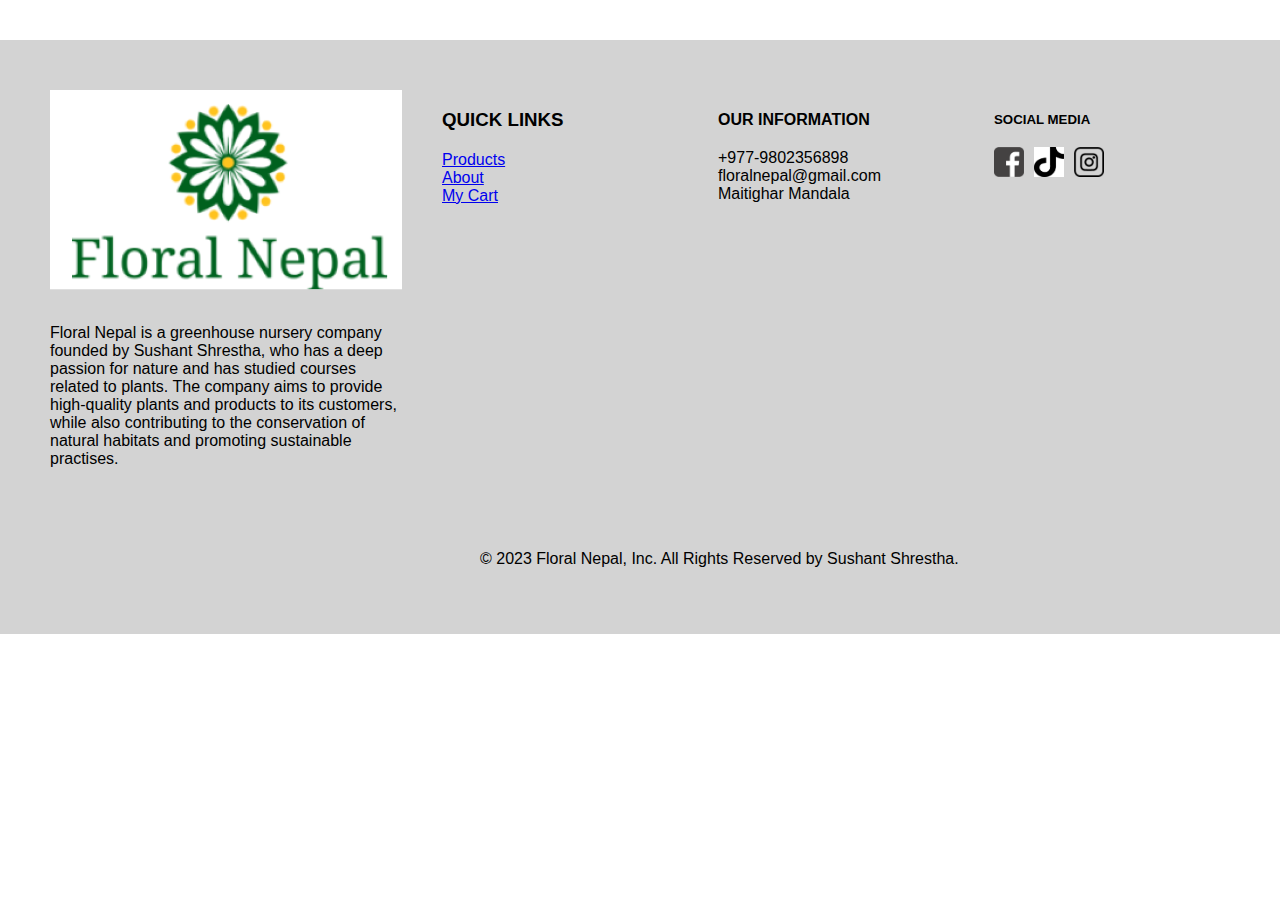
<file: pages/footer.html>
<!DOCTYPE html>
<html lang="en">
    <head>
        <link rel="stylesheet" href="../css/footer.css">
        <link rel="stylesheet" href="https://cdnjs.cloudflare.com/ajax/libs/font-awesome/5.15.3/css/all.min.css" integrity="sha512-Q4gZs4X8qTcTQawRUUwSbNz+8xHHVCfhNzYlAeLZtQmkL8hFbzzRHnPiJblvAOtWm8khCEeyciu0gyzNBv/N0w==" crossorigin="anonymous" referrerpolicy="no-referrer" />
    </head>
    <footer>
        <div class="container">
            <div class="aboutUs">
            <section id="logo-1">
                    <div class= "logo-pic">
                        <img src="../images/logo.png" alt="Logo Image">
                    </div>
            </section>
          <div class="blog">
            <p class = "description"> Floral Nepal is a greenhouse nursery company founded by Sushant Shrestha, who has a deep passion for nature and has studied courses related to plants. The company aims to provide high-quality plants and products to its customers, while also contributing to the conservation of natural habitats and promoting sustainable practises.</p>
            </div>
            </div>
        <div class="quickLinks">
              <h3>Quick Links</h3>
              <ul>
                <li><a href="#">Products</a></li>
                <li><a href="#">About</a></li>
                <li><a href="#">My Cart</a></li>
              </ul>
            </div>
          
        <div class="ourInfo">
            <h4>Our Information</h4>
            <ul>
                <li>+977-9802356898</li>
                <li>floralnepal@gmail.com</li>
                <li>Maitighar Mandala</li>
              </ul>

        </div>

        <div class="socialMedia">
            <h5>Social Media</h5>
            <ul>
              <li><a href="#"><img src="../images/facebook.png" alt="Facebook Icon" style="width: 30px; height: 30px;"></a></li>
              <li><a href="#"><img src="../images/tiktok.png" alt="TikTok Icon" style="width: 30px; height: 30px;"></a></li>
              <li><a href="#"><img src="../images/instagram.png" alt="Instagram Icon" style="width: 30px; height: 30px;"></a></li>
            </ul>
          </div>
          
          
        

        <div class="copyright" style="margin-left:430px;">

            <p>&copy; 2023 Floral Nepal, Inc. All Rights Reserved by Sushant Shrestha.</p>
        </div>
    </div>
</footer>
</file>
<file: css/footer.css>
body {
  margin: 0;
  font-family: 'Lato', sans-serif;
  display: flex;
  flex-direction: column;
  min-height: 100vh;
}

footer {
  background-color: lightgray;
  margin-top: 40px;
}

.container {
  display: flex;
  justify-content: space-between;
  align-items: flex-start;
  flex-wrap: wrap;
  padding: 50px;
}

.aboutUs,
.quickLinks,
.ourInfo,
.socialMedia {
  flex-basis:20%;
  margin-bottom: 50px;

} 

.blog {
  margin-top:10px;
  margin-left:0px;
  display: flex;
  align-items: center;

}

.blog .logo-pic img {
  width :200px;
  height:100px;
  
}

.description {
  margin-top: 20px;
}

.quickLinks{
  margin-left:0px;
}

.quickLinks ul,
.ourInfo ul {
  list-style: none;
  padding: 0;
}

.quickLinks h3,
.ourInfo h4,
.socialMedia h5 {
  margin-bottom: 20px;
  text-transform: uppercase;
}

.socialMedia ul {
  display: flex;
  list-style: none;
  padding: 0;
  margin: 0;
}

.socialMedia ul li {
  margin-right: 10px;
}

.socialMedia ul li:last-child {
  margin-right: 0;
}

.socialMedia ul li a {
  color: black;
}

.socialMedia ul li a:hover {
  color: gray;
}

.copyRight {
  margin-top: 50px;
  text-align: center;
  font-size: 14px;
  color: gray;
}
</file>
